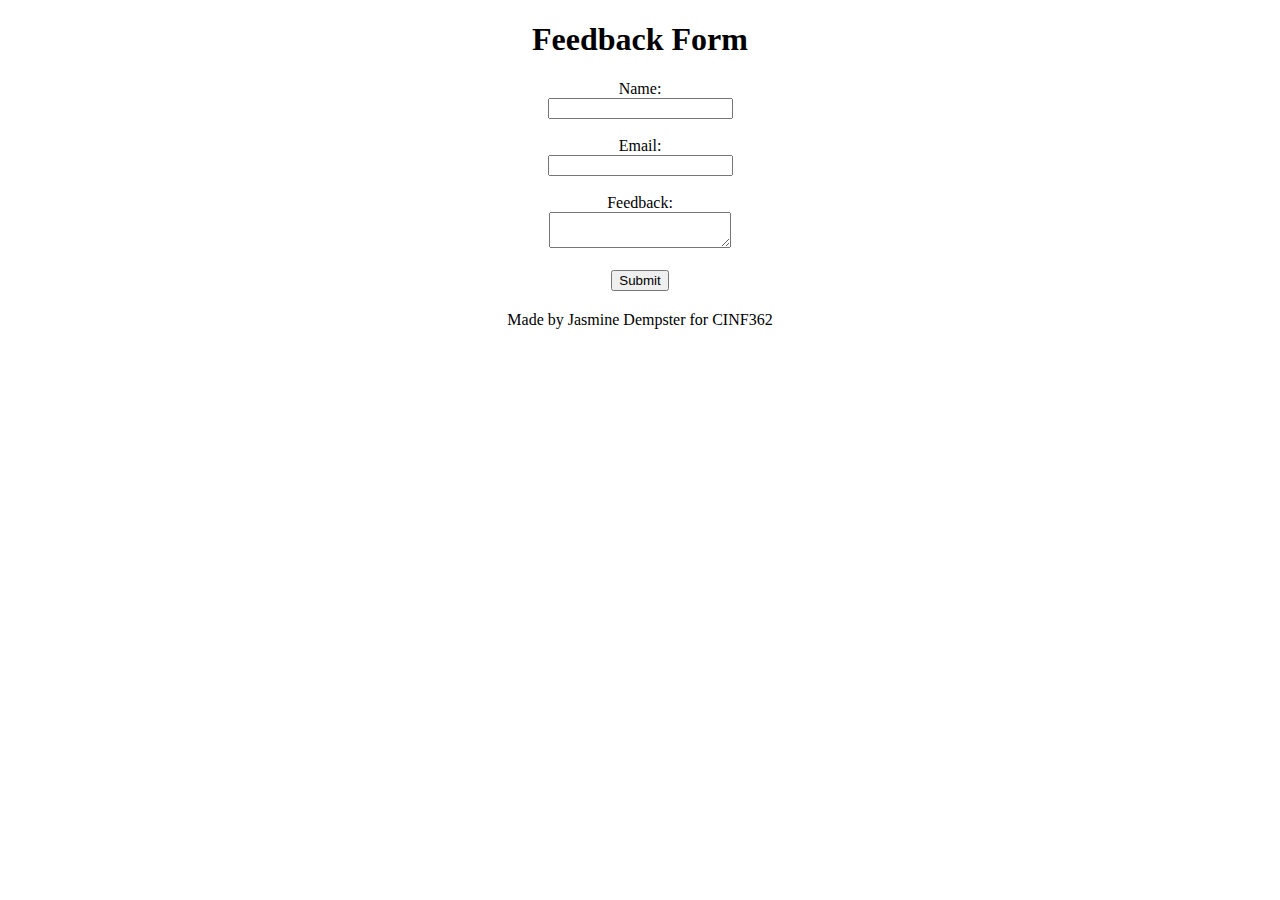
<file: index.html>
<!-- AJAX and PHP Feedback Form-->
<!-- Jasmine Dempster -->
<!-- CINF362 -->
<!-- 4/11/25 -->

<!DOCTYPE html>
<html lang="en">
<head>
    <meta charset="UTF-8" />
    <meta name="viewport" content="width=device-width, initial-scale=1.0">
    <title>HW9 - AJAX and PHP</title>
    <link rel="stylesheet" href="css/styles.css">
</head>
        
<body>
    <h1>Feedback Form</h1>
    <form id="feedbackForm">
        <label for="name">Name:</label><br>
        <input type="text" id="name" name="name" required><br><br>
        <label for="email">Email:</label><br>
        <input type="email" id="email" name="email" required><br><br>
        <label for="feedback">Feedback:</label><br>
        <textarea id="feedback" name="feedback" required></textarea><br><br>
        <button type="submit">Submit</button>
    </form>
    <div id="response" class="response"></div>
    
    <footer>Made by Jasmine Dempster for CINF362</footer>

    <script src="js/script.js"></script>
</body>
</html>
</file>
<file: css/styles.css>
/* AJAX and PHP Stylesheet */
/* Jasmine Dempster */
/* CINF362 */
/* 4/11/25 */

body {
    font-family: 'Times New Roman', serif;
    margin: 20px;
    text-align: center;
}
.response {
    margin-top: 20px;
    color: green;
}
.error {
    color: red;
}

footer {
    font-family: 'Times New Roman', serif;
    text-align: center;
}
</file>
